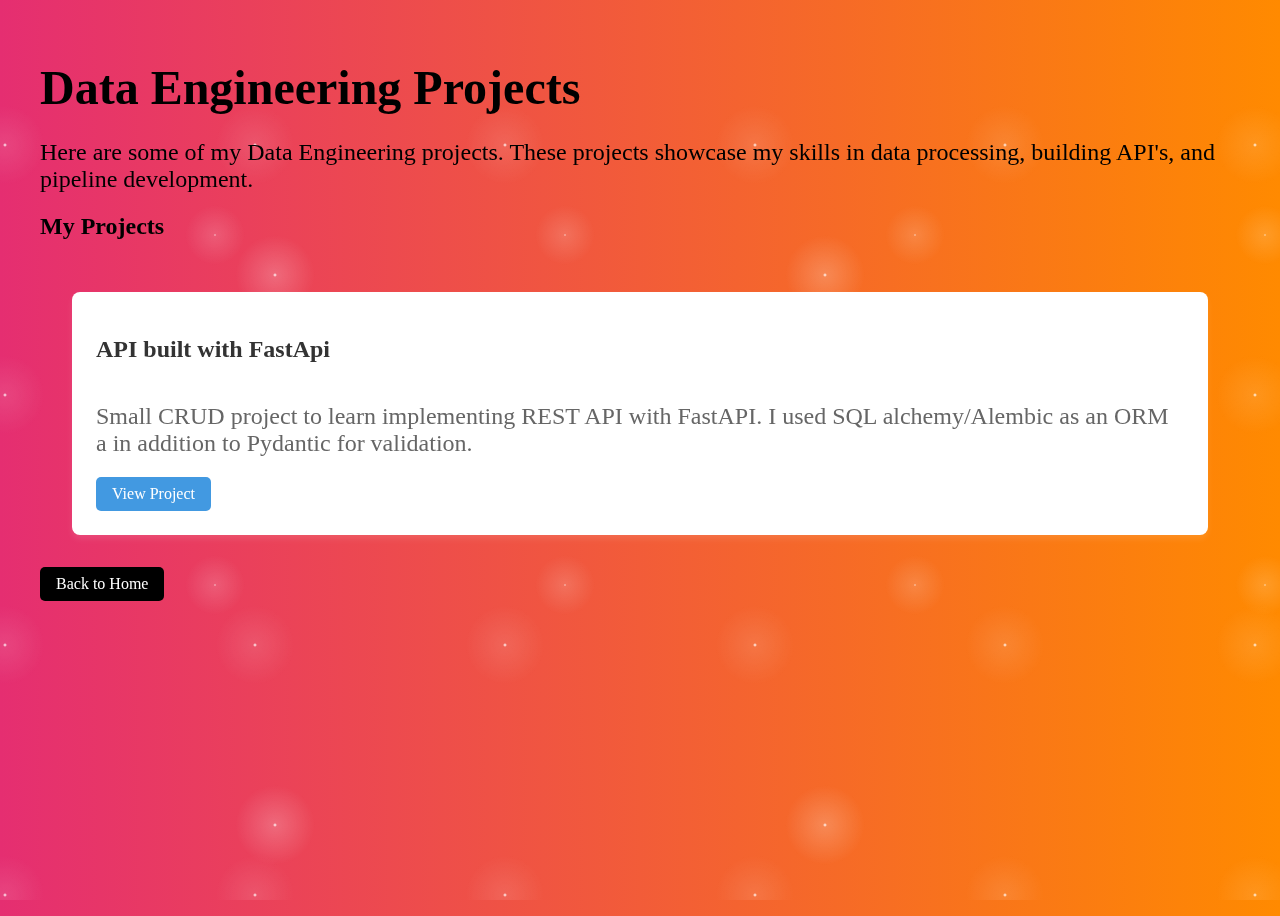
<file: data-engineering.html>
<!DOCTYPE html>
<html lang="en">
<head>
    <meta charset="UTF-8">
    <meta name="viewport" content="width=device-width, initial-scale=1.0">
    <title>Data Engineering Projects - My Portfolio</title>
    <link rel="stylesheet" href="style.css">
</head>
<body>
    <div class="container">
        <h1>Data Engineering Projects</h1>
        <p>Here are some of my Data Engineering projects. These projects showcase my skills in data processing, building API's, and pipeline development.</p>
        
        <section class="projects">
            <h2>My Projects</h2>
            <div class="project-grid">
                <div class="project-card">
                    <h2>API built with FastApi</h2>
                    <p>Small CRUD project to learn implementing REST API with FastAPI. I used SQL alchemy/Alembic as an ORM a in addition to Pydantic for validation.</p>
                    <a href="https://github.com/K2412/FastAPi_lms" class="button">View Project</a>
                </div>
            </div>
        </section>

        <a href="index.html" class="button">Back to Home</a>
    </div>
</body>
</html>
</file>
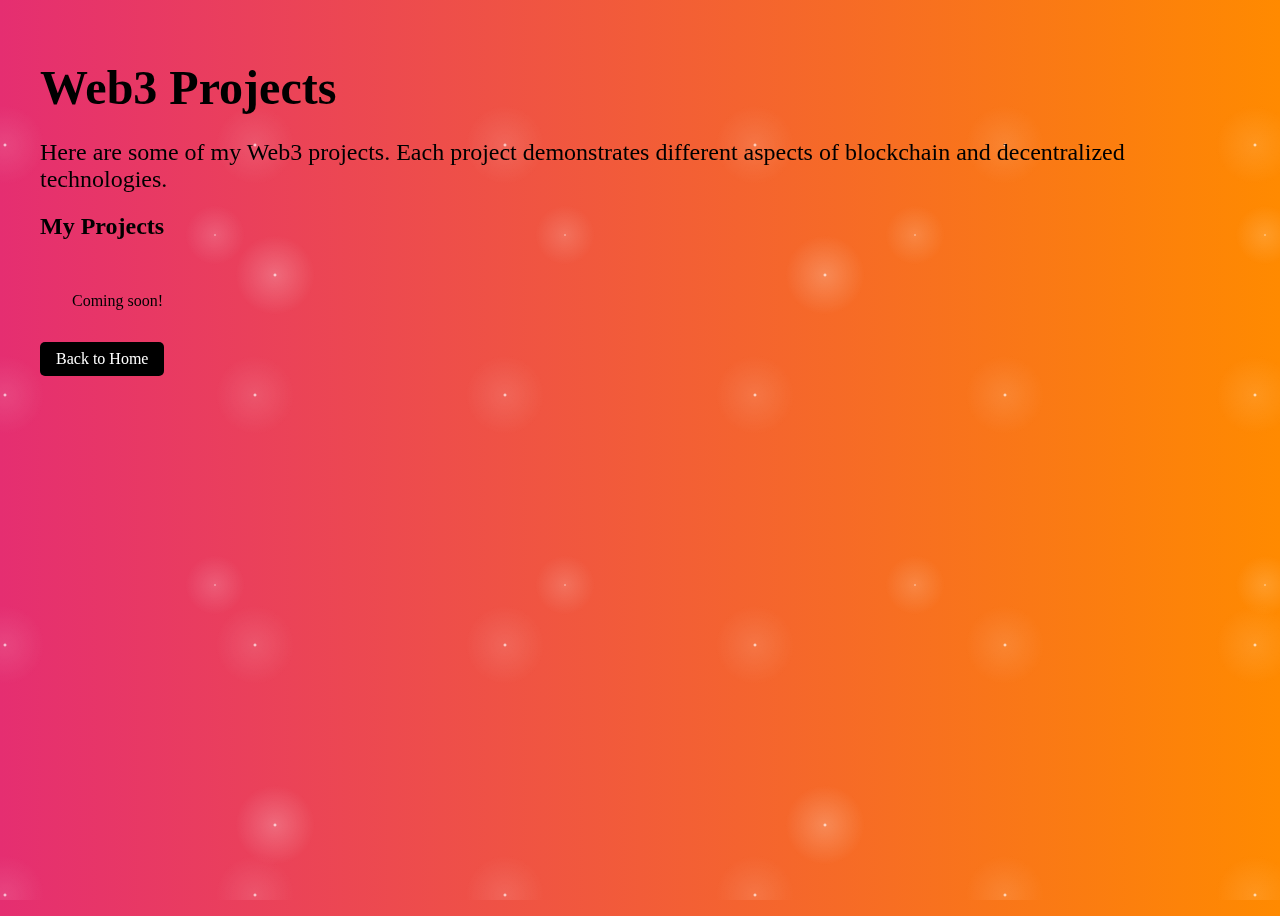
<file: web3.html>
<!DOCTYPE html>
<html lang="en">
<head>
    <meta charset="UTF-8">
    <meta name="viewport" content="width=device-width, initial-scale=1.0">
    <title>Web3 Projects - My Portfolio</title>
    <link rel="stylesheet" href="style.css">
</head>
<body>
    <div class="container">
        <h1>Web3 Projects</h1>
        <p>Here are some of my Web3 projects. Each project demonstrates different aspects of blockchain and decentralized technologies.</p>
        
        <section class="projects">
            <h2>My Projects</h2>
            <div class="project-grid">
                Coming soon!
                <!-- <div class="project-card">
                    <h2>Project Title 1</h2>
                    <p>Short description of the project goes here. It can be a brief overview of what the project does or its main features.</p>
                    <a href="#" class="button">View Project</a>
                </div> -->
            </div>
        </section>

        <a href="index.html" class="button">Back to Home</a>
    </div>
</body>
</html>
</file>
<file: style.css>
body {
    height: 100vh;
     background: linear-gradient(90deg,#e52e71,#ff8a00);
  
  }
  
  .slider-thumb::before {
    position: absolute;
    content: "";
    left: 30%;
    top: 20%;
    width: 450px;
    height: 450px;
    background: #17141d;
    border-radius: 62% 47% 82% 35% / 45% 45% 80% 66%;
    will-change: border-radius, transform, opacity;
    animation: sliderShape 5s linear infinite;
    display: block;
    z-index: -1;
    -webkit-animation: sliderShape 5s linear infinite;
  }
  @keyframes sliderShape{
    0%,100%{
    border-radius: 42% 58% 70% 30% / 45% 45% 55% 55%;
      transform: translate3d(0,0,0) rotateZ(0.01deg);
    }
    34%{
        border-radius: 70% 30% 46% 54% / 30% 29% 71% 70%;
      transform:  translate3d(0,5px,0) rotateZ(0.01deg);
    }
    50%{
      transform: translate3d(0,0,0) rotateZ(0.01deg);
    }
    67%{
      border-radius: 100% 60% 60% 100% / 100% 100% 60% 60% ;
      transform: translate3d(0,-3px,0) rotateZ(0.01deg);
    }
  }
header {
    padding: 20px;
}

nav {
    display: flex;
    justify-content: space-between;
    align-items: center;
}

.logo {
    font-size: 24px;
    font-weight: bold;
}

nav ul {
    list-style-type: none;
    display: flex;
}

nav ul li {
    margin-left: 20px;
}

nav ul li a {
    color: #ffffff;
    text-decoration: none;
}

.profile-container {
    display: flex;
    flex-direction: column;
    align-items: center;
    justify-content: center;
    height: 80vh;
    position: relative;
}

.profile-picture {
    width: 150px;
    height: 150px;
    border-radius: 50%;
    object-fit: cover;
}

h1 {
    font-size: 48px;
    margin: 20px 0 10px;
}

p {
    font-size: 24px;
    margin-bottom: 20px;
}

.social-icons {
    display: flex;
    gap: 15px;
}

.icon {
    color: #ffffff;
    font-size: 24px;
}

body::before {
    content: '';
    position: fixed;
    top: 0;
    left: 0;
    right: 0;
    bottom: 0;
    background-image: 
        radial-gradient(white, rgba(255,255,255,.2) 2px, transparent 40px),
        radial-gradient(white, rgba(255,255,255,.15) 1px, transparent 30px),
        radial-gradient(white, rgba(255,255,255,.1) 2px, transparent 40px);
    background-size: 550px 550px, 350px 350px, 250px 250px;
    background-position: 0 0, 40px 60px, 130px 270px;
    z-index: -1;
}

.container {
    max-width: 1200px;
    margin: 0 auto;
    padding: 2rem;
}

.project-grid {
    display: grid;
    grid-template-columns: repeat(auto-fit, minmax(300px, 1fr));
    gap: 2rem;
    padding: 2rem;
}

.project-card {
    background-color: white;
    border-radius: 8px;
    box-shadow: 0 4px 6px rgba(255, 255, 255, 0.1);
    padding: 1.5rem;
    display: flex;
    flex-direction: column;
    transition: transform 0.3s ease, box-shadow 0.3s ease;
}

.project-card:hover {
    transform: translateY(-5px);
    box-shadow: 0 6px 12px rgba(255, 255, 255, 0.15);
}

.project-card h2 {
    color: #333;
    font-size: 1.5rem;
    margin-bottom: 1rem;
}

.project-card p {
    color: #666;
    flex-grow: 1;
}

.project-card .button {
    align-self: flex-start;
    margin-top: auto;
    background-color: #4299e1;
    color: white;
    padding: 0.5rem 1rem;
    text-decoration: none;
    border-radius: 5px;
    transition: background-color 0.3s ease;
}

.project-card .button:hover {
    background-color: #3182ce;
}
.splash .socials {
    margin-top: 32px;
    display: flex;
    gap: 16px;
    flex-wrap: wrap;
    align-items: center;
    justify-content: center;
}

.button {
    display: inline-block;
    background-color: Black;
    color: white;
    padding: 0.5rem 1rem;
    text-decoration: none;
    border-radius: 5px;
    transition: background-color 0.3s ease;
}

.button:hover {
    background-color: #666;
}
</file>
